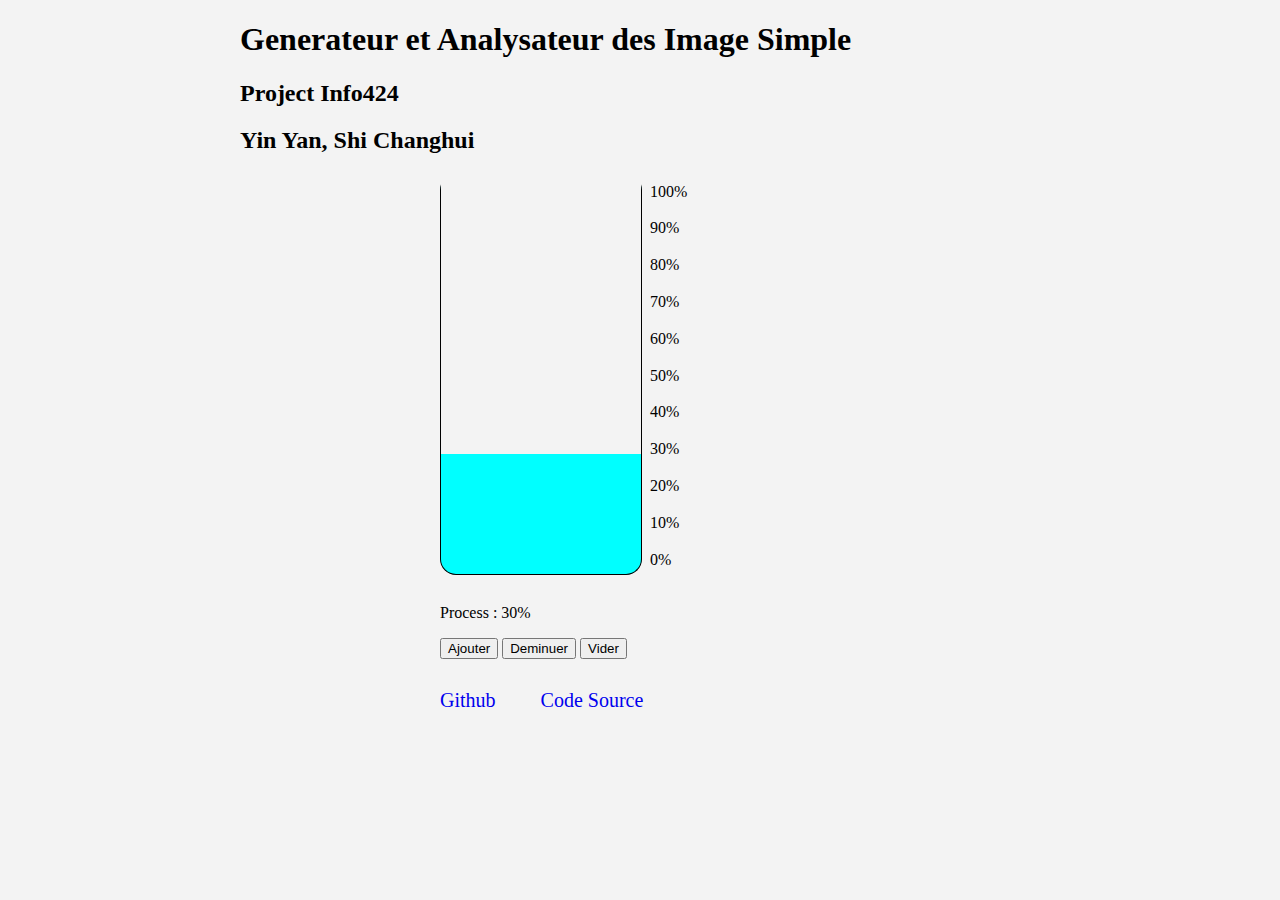
<file: 424/index.html>
<!DOCTYPE html>
<html>
<head>
    <meta charset="UTF-8">
    <meta name="viewport" content="initial-scale=1.5,width=devide-width" id="shouji"/>
    <link rel="stylesheet" href="syl.css">
    <script src="jquery-1.11.2.min.js"></script>
    <script src="page.js"></script>
    <title>Info424</title>
</head>
<body>

<header>
    <h1>Generateur et Analysateur des Image Simple</h1>

    <h2>Project Info424</h2>

    <h2>Yin Yan, Shi Changhui</h2>
</header>

<section>
    <article id="water">
        <div id="can">
            <div id="cover">

            </div>
        </div>
        <div id="percentage">

        </div>

        <div id="ctrl">
            <p id="level"></p>
            <button type="button" id="ajouter">Ajouter</button>
            <button type="button" id="deminuer">Deminuer</button>
            <button type="button" id="vider">Vider</button>
        </div>
    </article>
</section>

<footer>
    <p><a href="https://github.com/yinyanfr/info424">Github</a>
        <span></span>
        <a href="https://github.com/yinyanfr/info424/archive/master.zip">Code Source</a></p>
</footer>
</body>
</html>
</file>
<file: 424/syl.css>
body{
    background-color: #f3f3f3;
    margin-left: auto;
    margin-right: auto;
    width: 800px;
}

a{
    text-decoration: none;
}

a:hover{
    text-decoration: underline;
}

header{

}

#water{
    margin-left: auto;
    margin-right: auto;
    width: 400px;
}

#can{
    float: left;
    height: 400px;
    width: 200px;
    border: 1px solid black;
    border-top: none;
    border-radius: 1em;
    background-color: aqua;
}

#cover{
    /*height: 200px;*/
    background-color: #f3f3f3;
}

#percentage{
    height: 400px;
    margin-left: 210px;
    width: 50px;
    /*border: 1px solid black;*/
}

#ctrl{
    margin-top: 30px;
    clear: both;
}

footer{
    margin-top: 30px;
    font-size: 20px;
}

footer p{
    margin-left: auto;
    margin-right: auto;
    width: 20em;
}

footer a{
    margin-right: 40px;
}


@media screen and (max-width: 800px) {

}
</file>
